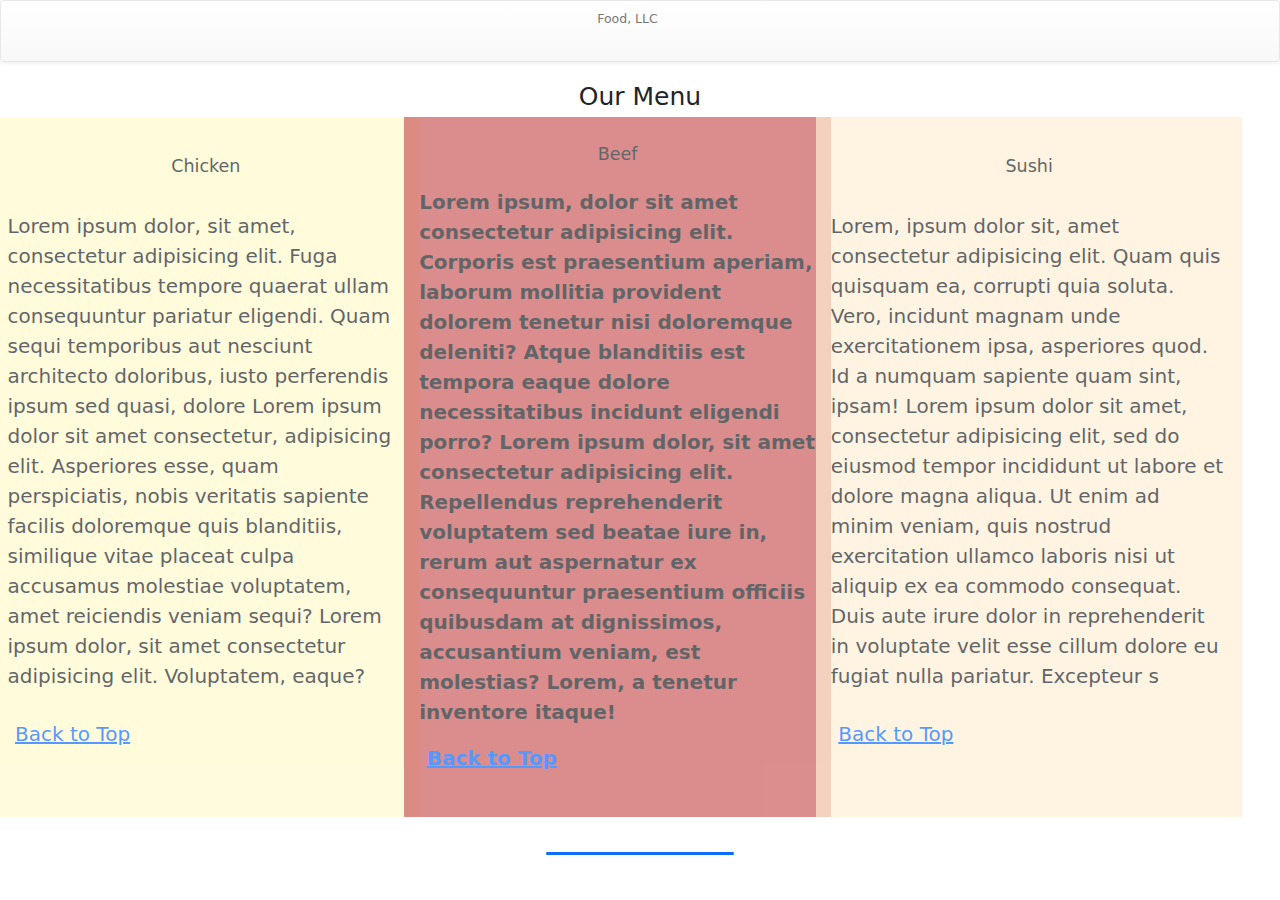
<file: weiteres_Projekt/mod3_index.html>
<!DOCTYPE html>
<html lang="en">
<head>
  <meta charset="UTF-8">
  <meta name="viewport" content="width=device-width, initial-scale=1.0">
  <title>Food, LLC</title>
  <link rel="stylesheet" href="https://maxcdn.bootstrapcdn.com/bootstrap/3.3.7/css/bootstrap.min.css">
  <link rel="stylesheet" href="css/bootstrap-theme.css">
    <link rel="stylesheet" href="css/styles.css">
    <link rel="stylesheet" href="css/bootstrap.css">
    <link rel="stylesheet" href="css/bootstrap.min.css">
    <link rel="stylesheet" href="css/bootstrap-theme.min.css">
     <link rel="stylesheet" href="https://cdnjs.cloudflare.com/ajax/libs/twitter-bootstrap/5.5.0/css/bootstrap.min.css">
  <script src="https://ajax.googleapis.com/ajax/libs/jquery/3.5.1/jquery.min.js"></script>
  <script src="https://maxcdn.bootstrapcdn.com/bootstrap/3.3.7/js/bootstrap.min.js"></script>
</head>

<body class="ts">
  <div id="google_translate_elemant">
  </div>
 <!-- Navbar - Desktop and Tablet View -->
  <nav class="navbar navbar-default hidden-xs">
    <div class="container-fluid">
      <div class="navbar-header">
        <a class="navbar-brand" href="#our menu">Food, LLC</a>
      </div>
    </div>
  </nav>

  <!-- Navbar - Mobile View -->
  <nav class="navbar navbar-default visible-xs">
    <div class="container-fluid">
      <div class="navbar-header">
        <button type="button" class="navbar-toggle" data-toggle="collapse" data-target="#myNavbar">
          <span class="icon-bar"></span>
          <span class="icon-bar"></span>
          <span class="icon-bar"></span>
        </button>
        <a class="navbar-brand" href="#">Food, LLC</a>
      </div>
      <div class="collapse navbar-collapse" id="myNavbar">
        <ul class="nav navbar-nav navbar-right">
          <li><a href="#chicken">Chicken</a></li>
          <li><a href="#beef">Beef</a></li>
          <li><a href="#sushi">Sushi</a></li>
        </ul>
      </div>
    </div>
  </nav>

  <!-- Page Heading -->
  <div class="container text-center">
    <h1 id="our menu">Our Menu</h1>
  </div> 

 

<div class="row div1 col-md-4 col-sm-6 col-xs-12 p1">    
  <p>
    <h3 class="h3 text-center" id="chicken">Chicken</h3>
    Lorem ipsum dolor, sit amet, consectetur adipisicing elit. Fuga necessitatibus tempore quaerat ullam consequuntur pariatur eligendi. Quam sequi temporibus aut nesciunt architecto doloribus, iusto perferendis ipsum sed quasi, dolore 
    Lorem ipsum dolor sit amet consectetur, adipisicing elit. Asperiores esse, quam perspiciatis, nobis veritatis sapiente facilis doloremque quis blanditiis, similique vitae placeat culpa accusamus molestiae voluptatem, amet reiciendis veniam sequi? Lorem ipsum dolor, sit amet consectetur adipisicing elit. Voluptatem, eaque? 
    <a href="#our menu"> Back to Top</a>
  </p>
</div>
<div class="row div1 col-md-4 col-sm-6 col-xs-12 p2">
  <p>
    <h3 class="h3 text-center" id="beef">Beef</h3>
   Lorem ipsum, dolor sit amet consectetur adipisicing elit. Corporis est praesentium aperiam, laborum mollitia provident dolorem tenetur nisi doloremque deleniti? Atque blanditiis est tempora eaque dolore necessitatibus incidunt eligendi porro?
   Lorem ipsum dolor, sit amet consectetur adipisicing elit. Repellendus reprehenderit voluptatem sed beatae iure in, rerum aut aspernatur ex consequuntur praesentium officiis quibusdam at dignissimos, accusantium veniam, est molestias? Lorem, a tenetur inventore itaque!
    <a href="#our menu"> Back to Top</a>
  </p>
</div>
<div class="row div1 col-md-4 col-sm-12 col-xs-12 p3">
  <p>
   <h3 class="h3 text-center sushi" id="sushi">Sushi</h3>
   Lorem, ipsum dolor sit, amet consectetur adipisicing elit. Quam quis quisquam ea, corrupti quia soluta. Vero, incidunt magnam unde exercitationem ipsa, asperiores quod. Id a numquam sapiente quam sint, ipsam!
   Lorem ipsum dolor sit amet, consectetur adipisicing elit, sed do eiusmod
   tempor incididunt ut labore et dolore magna aliqua. Ut enim ad minim veniam,
   quis nostrud exercitation ullamco laboris nisi ut aliquip ex ea commodo
   consequat. Duis aute irure dolor in reprehenderit in voluptate velit esse
   cillum dolore eu fugiat nulla pariatur. Excepteur s
    <a href="#our menu"> Back to Top</a>
  </p>
</div>
</body>
<div>
  <a href="link.html"><p class="footer">Connect us</p></a>
</div>

</html>
</file>
<file: weiteres_Projekt/css/styles.css>
p{
  text-align: center;

}
.p1{
  background-color: lemonchiffon;
  height:550px ;
  font-size: 20px;
  

  
 }
.p2{
  background-color: indianred;
   height: 550px;
   font-size: 20px;
   font-weight: bold;
   
}
.p3{
  background-color: papayawhip;
   height:550px ;
   font-size: 20px;


}
.row{
  di splay: flex;
  justify-content: center;
  opacity: 0.7;
  position: absolute;
}

.collapse {
  background-color: gainsboro;}

  .ts{
   background-image: url("https://thumbs.dreamstime.com/b/beautiful-wooden-background-napkin-knife-fork-fine-background-menu-restaurants-cafes-63054686.jpg");
  }
h3{
  font-weight: bold;
}
.footer{
 font-size: 30px;
text-align: center;
font-weight: bold;
color: white;


}
.col-md-4{
  height: 700px;
}
</file>
